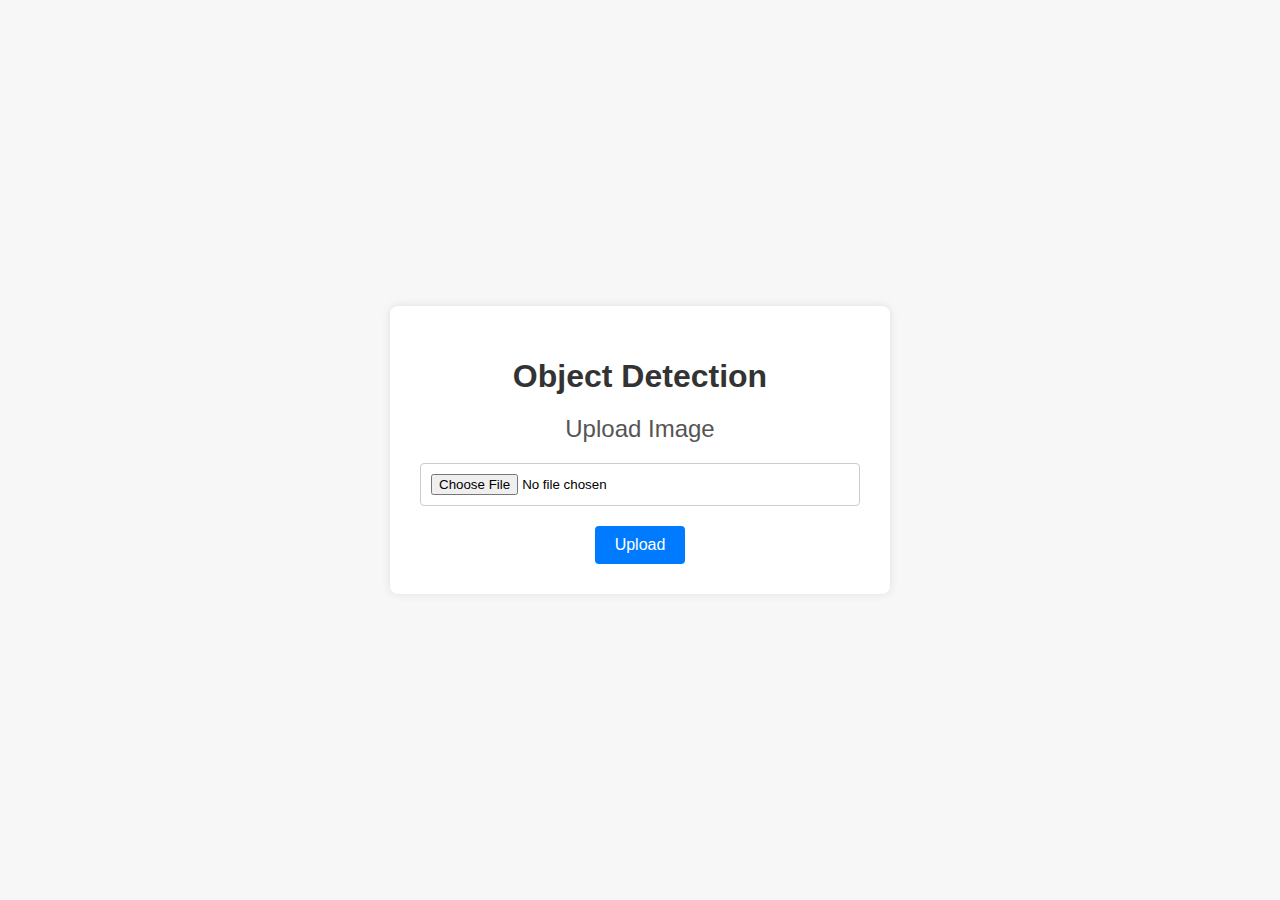
<file: templates/index.html>
<!DOCTYPE html>
<html lang="en">
<head>
    <meta charset="UTF-8">
    <meta name="viewport" content="width=device-width, initial-scale=1.0">
    <title>Object Detection - Upload Image</title>
    <style>
        body {
            font-family: Arial, sans-serif;
            display: flex;
            justify-content: center;
            align-items: center;
            height: 100vh;
            margin: 0;
            background-color: #f7f7f7;
        }
        .container {
            background: white;
            padding: 30px;
            border-radius: 8px;
            box-shadow: 0 0 10px rgba(0, 0, 0, 0.1);
            text-align: center;
            max-width: 500px;
            width: 100%;
            box-sizing: border-box;
        }
        .container h1 {
            margin-bottom: 10px;
            color: #333;
            font-size: 32px;
            font-weight: bold;
        }
        .container h2 {
            margin-bottom: 20px;
            color: #555;
            font-size: 24px;
            font-weight: normal;
        }
        .file-input {
            margin: 20px 0;
        }
        .file-input input {
            padding: 10px;
            border: 1px solid #ccc;
            border-radius: 4px;
            width: 100%;
            box-sizing: border-box;
        }
        button {
            padding: 10px 20px;
            border: none;
            border-radius: 4px;
            background-color: #007BFF;
            color: white;
            cursor: pointer;
            font-size: 16px;
            transition: background-color 0.3s ease;
        }
        button:hover {
            background-color: #0056b3;
        }
    </style>
</head>
<body>
    <div class="container">
        <h1>Object Detection</h1>
        <h2>Upload Image</h2>
        <form action="/" method="post" enctype="multipart/form-data">
            <div class="file-input">
                <input type="file" name="file" accept=".jpg,.jpeg,.png" required>
            </div>
            <button type="submit">Upload</button>
        </form>
    </div>
</body>
</html>
</file>
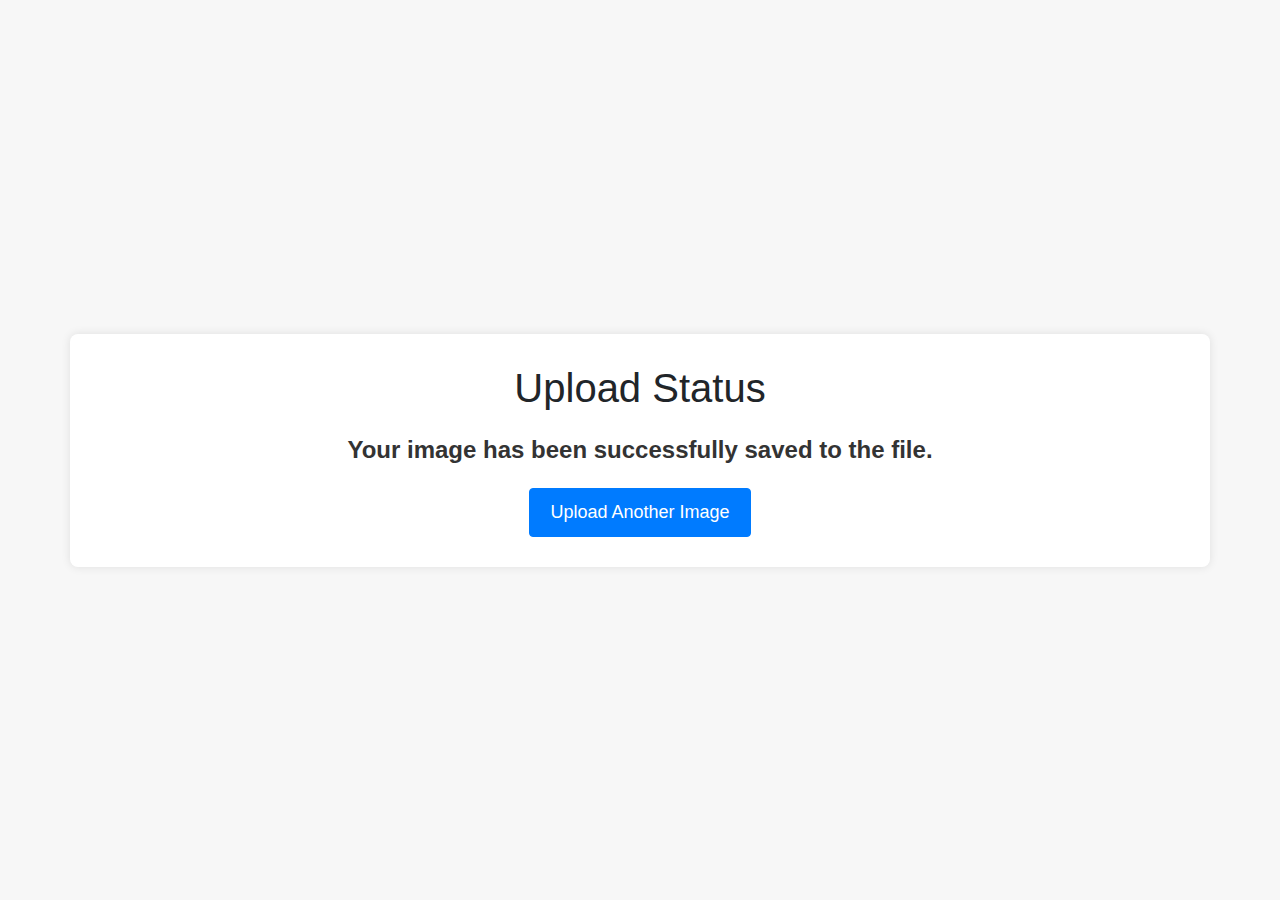
<file: templates/results.html>
<!DOCTYPE html>
<html lang="en">
<head>
    <meta charset="UTF-8">
    <meta name="viewport" content="width=device-width, initial-scale=1.0">
    <title>Upload Results</title>
    <link rel="stylesheet" href="https://stackpath.bootstrapcdn.com/bootstrap/4.3.1/css/bootstrap.min.css">
    <style>
        body {
            display: flex;
            justify-content: center;
            align-items: center;
            height: 100vh;
            margin: 0;
            background-color: #f7f7f7;
            font-family: Arial, sans-serif;
        }
        .container {
            text-align: center;
            background: white;
            padding: 30px;
            border-radius: 8px;
            box-shadow: 0 0 10px rgba(0, 0, 0, 0.1);
        }
        .container h1 {
            margin-bottom: 20px;
        }
        .container p {
            font-size: 24px;
            font-weight: bold;
            color: #333;
            margin-bottom: 20px;
        }
        .btn-primary {
            padding: 10px 20px;
            font-size: 18px;
        }
    </style>
</head>
<body>
    <div class="container">
        <h1>Upload Status</h1>
        <p>Your image has been successfully saved to the file.</p>
        <a href="{{ url_for('upload_file') }}" class="btn btn-primary">Upload Another Image</a>
    </div>
</body>
</html>
</file>
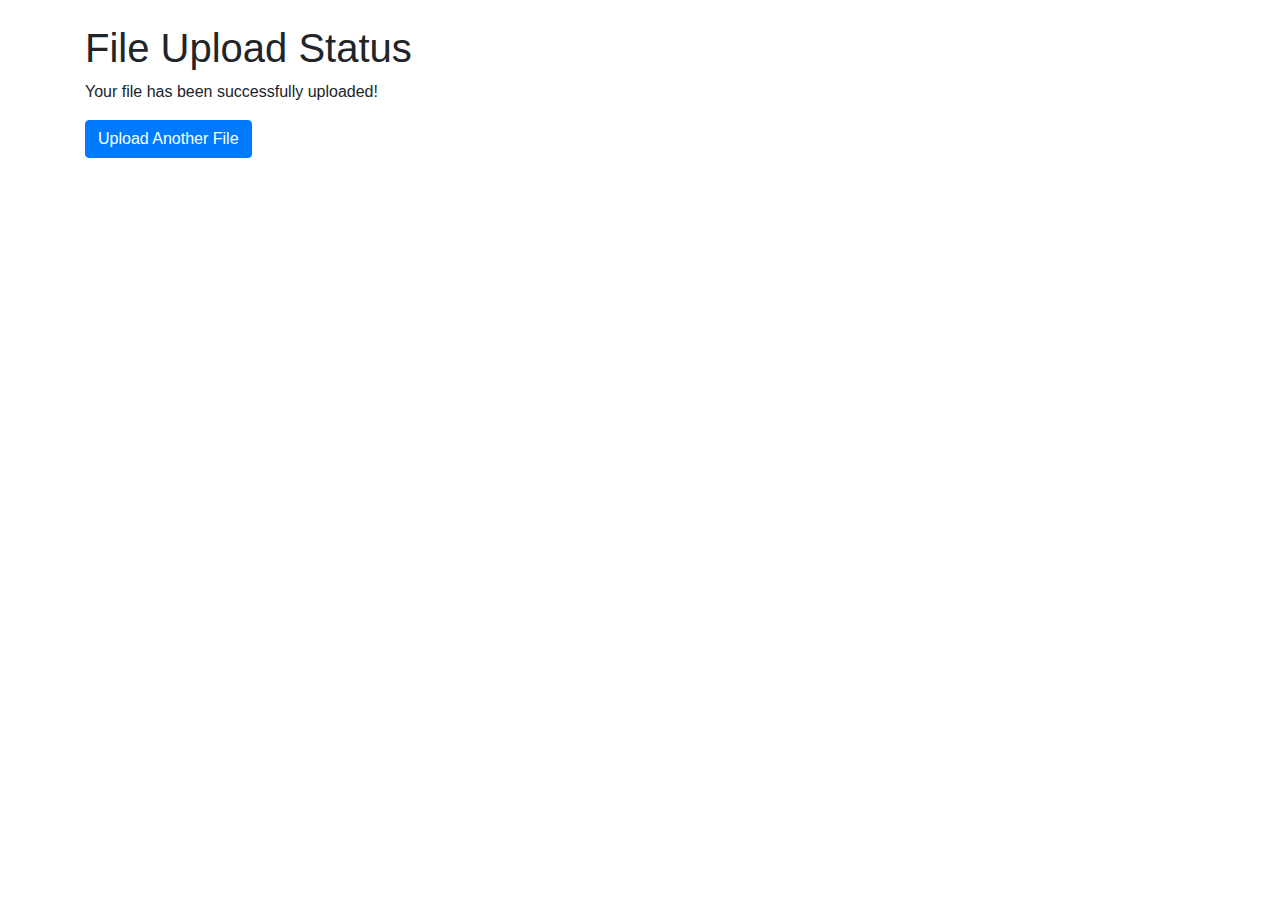
<file: templates/upload.html>
<!doctype html>
<html lang="en">
<head>
  <meta charset="utf-8">
  <meta name="viewport" content="width=device-width, initial-scale=1, shrink-to-fit=no">
  <title>Upload Status</title>
  <link rel="stylesheet" href="https://stackpath.bootstrapcdn.com/bootstrap/4.3.1/css/bootstrap.min.css">
</head>
<body>
  <div class="container mt-4">
    <h1>File Upload Status</h1>
    <p>Your file has been successfully uploaded!</p>
    <a href="{{ url_for('upload_file') }}" class="btn btn-primary">Upload Another File</a>
  </div>
</body>
</html>
</file>
